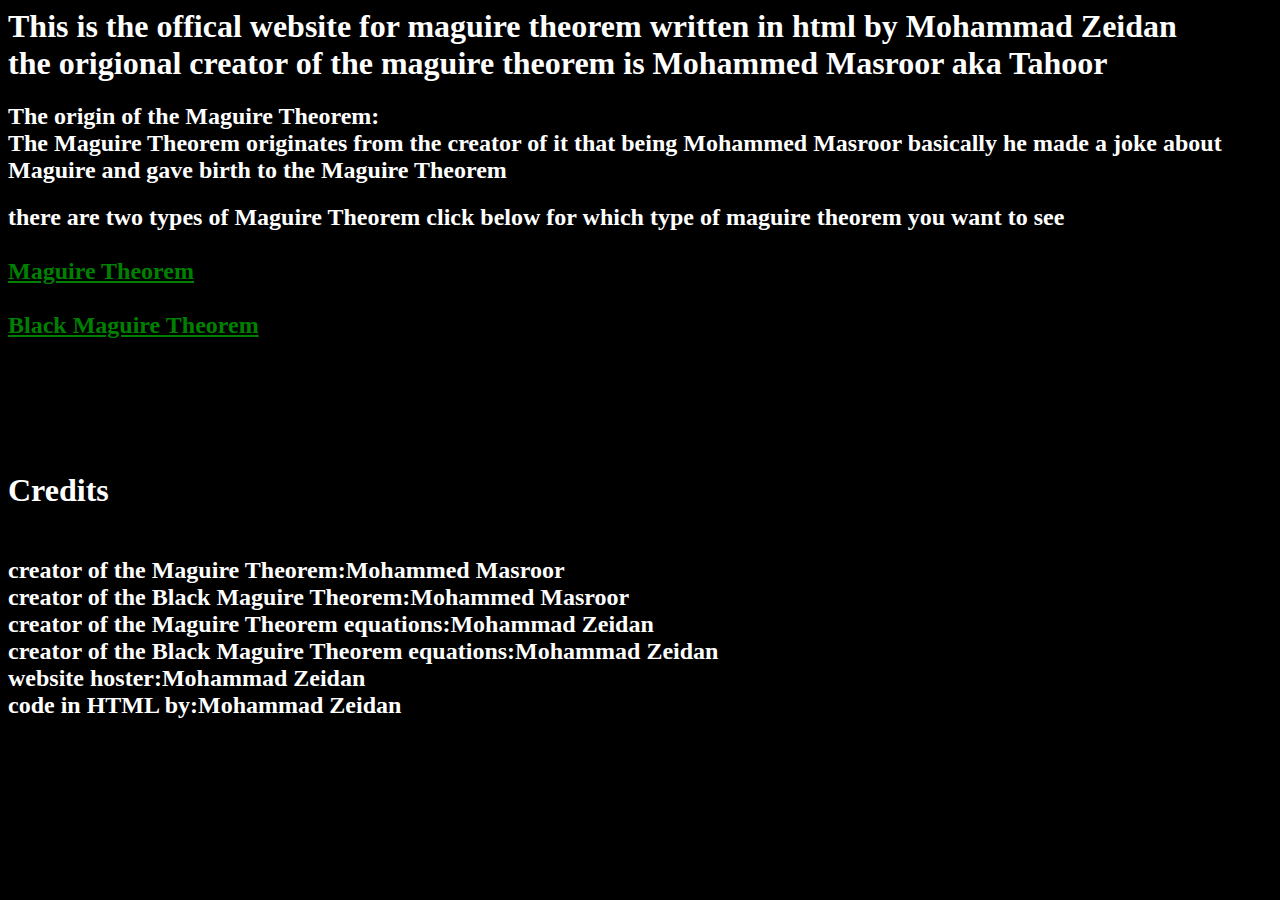
<file: index.html>
<html lang="en">
<head>
    <meta charset="UTF-8">
    <meta name="viewport" content="width=device-width, initial-scale=1.0">
    <title>Maguire Theorem by Zeidan</title>
    <link rel="stylesheet" href="styles.css">
</head>
<body>
    <body text="white">
   <h1>
    This is the offical website for maguire theorem written in html by Mohammad Zeidan
    <br>the origional creator of the maguire theorem is Mohammed Masroor aka Tahoor
   </h1>
   <h2>
    The origin of the Maguire Theorem:
    <br>The Maguire Theorem originates from the creator of it that being Mohammed Masroor
    basically he made a joke about Maguire and gave birth to the Maguire Theorem
    <br>
   </h2>
   <h2>
    there are two types of Maguire Theorem
    click below for which type of maguire theorem you want to see
    <br>
    <br><a href="/maguiretheorem/MaguireTheorem.html" style="color: green;">Maguire Theorem</a>
    <br>
    <br><a href="/maguiretheorem/BlackMaguireTheorem.html" style="color:green">Black Maguire Theorem</a>
   </h2>
   <h1>
    <br><br><br>Credits
   </h1>
   <h2>
    <br>creator of the Maguire Theorem:Mohammed Masroor
    <br>creator of the Black Maguire Theorem:Mohammed Masroor
    <br>creator of the Maguire Theorem equations:Mohammad Zeidan
    <br>creator of the Black Maguire Theorem equations:Mohammad Zeidan
    <br>website hoster:Mohammad Zeidan
    <br>code in HTML by:Mohammad Zeidan
   </h2>
</body>
</html>
</file>
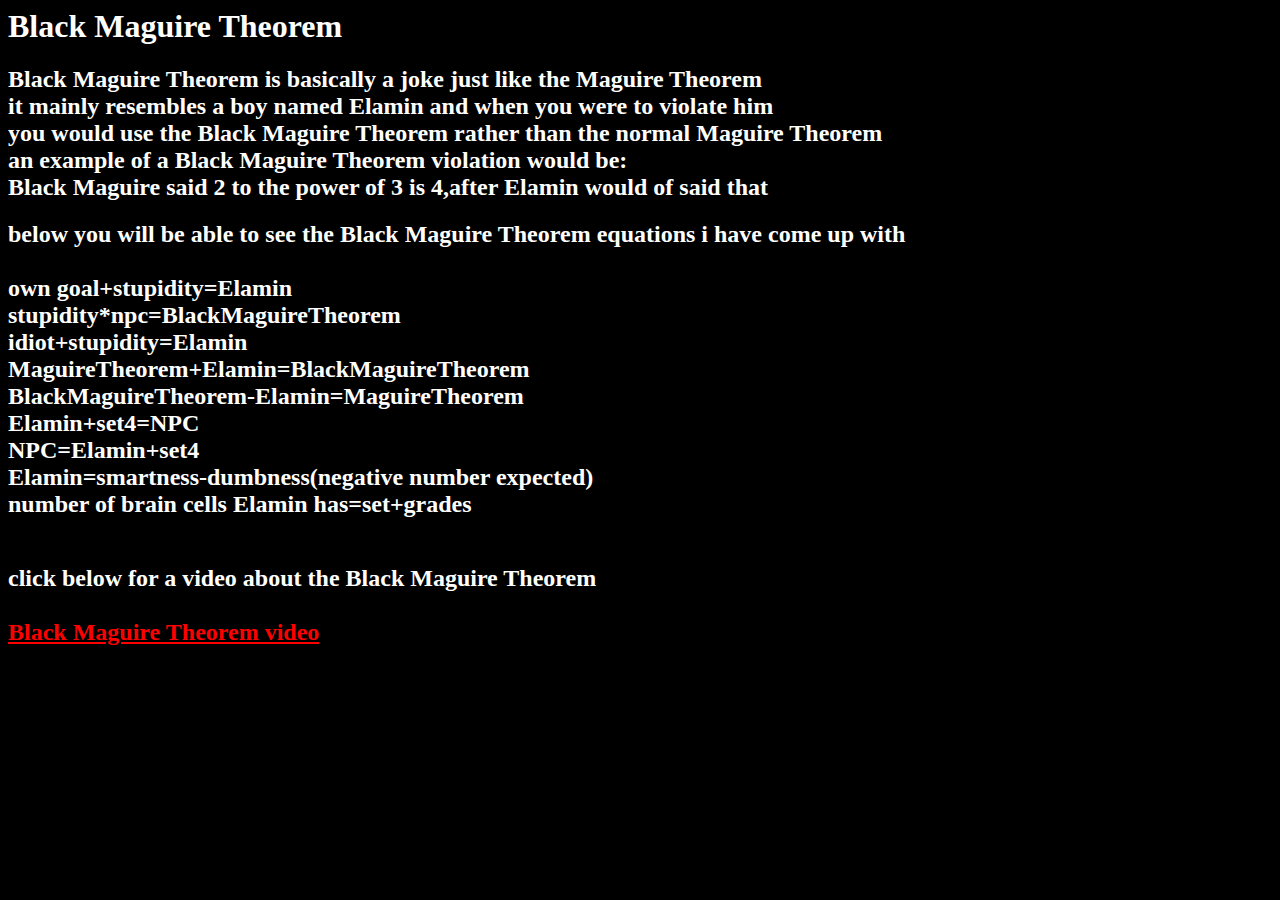
<file: BlackMaguireTheorem.html>
<html lang="en">
<head>
    <meta charset="UTF-8">
    <meta name="viewport" content="width=device-width, initial-scale=1.0">
    <title>Black Maguire Theorem</title>
    <link rel="stylesheet" href="styles.css">
</head>
<body>
    <body text="white"></body>
    <h1>Black Maguire Theorem</h1>
    <h2>
        Black Maguire Theorem is basically a joke just like the Maguire Theorem
        <br>it mainly resembles a boy named Elamin and when you were to violate him
        <br>you would use the Black Maguire Theorem rather than the normal Maguire Theorem
        <br>an example of a Black Maguire Theorem violation would be:
        <br>Black Maguire said 2 to the power of 3 is 4,after Elamin would of said that
    </h2>
    <h2>
        below you will be able to see the Black Maguire Theorem equations i have come up with
        <br><br>own goal+stupidity=Elamin
        <br>stupidity*npc=BlackMaguireTheorem
        <br>idiot+stupidity=Elamin
        <br>MaguireTheorem+Elamin=BlackMaguireTheorem
        <br>BlackMaguireTheorem-Elamin=MaguireTheorem
        <br>Elamin+set4=NPC
        <br>NPC=Elamin+set4
        <br>Elamin=smartness-dumbness(negative number expected)
        <br>number of brain cells Elamin has=set+grades
    </h2>
    <h2>
        <br>click below for a video about the Black Maguire Theorem
        <br><br><a href="https://www.youtube.com/watch?v=dQw4w9WgXcQ" style="color: red;">Black Maguire Theorem video</a>
    </h2>
</body>
</html>
</file>
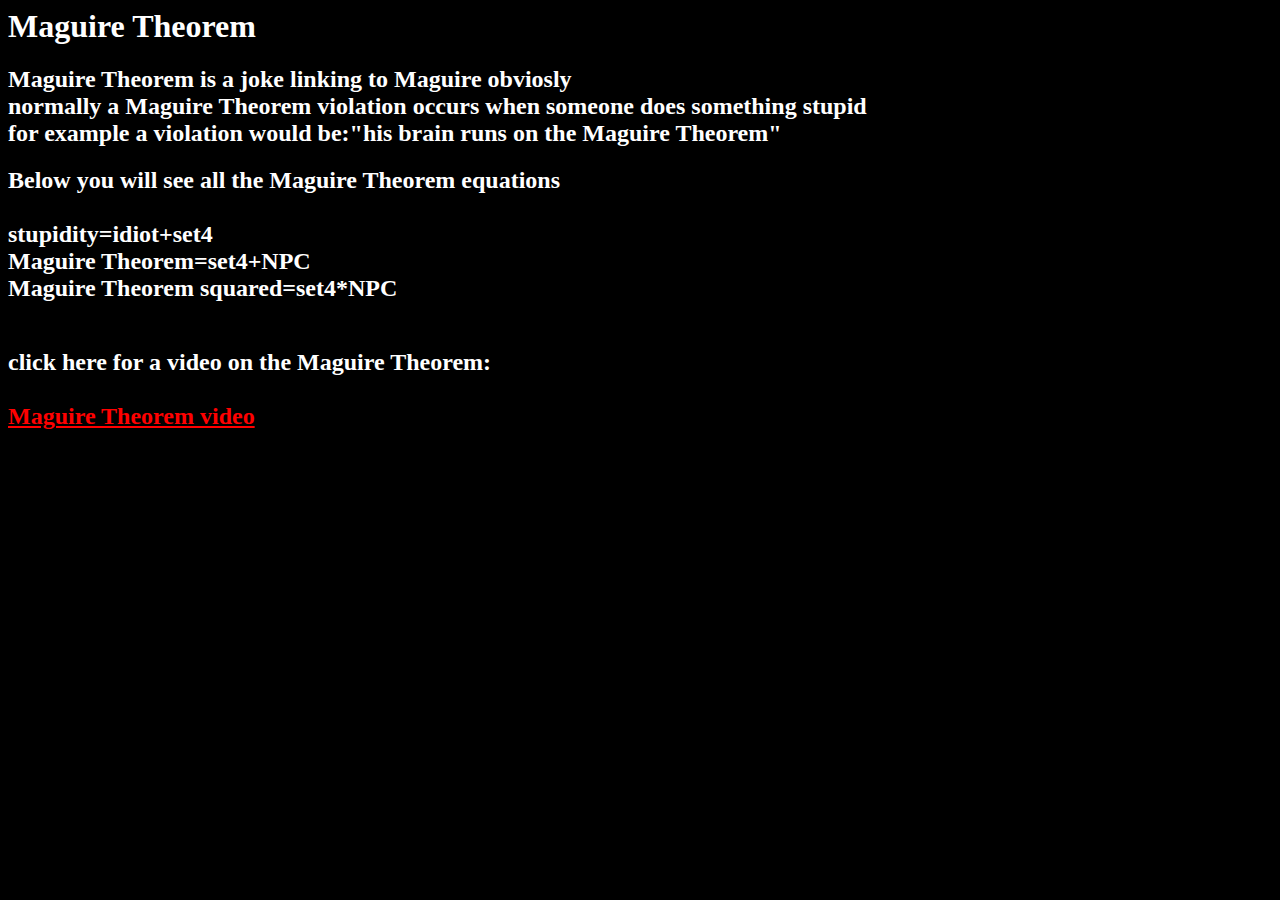
<file: MaguireTheorem.html>
<html lang="en">
<head>
    <meta charset="UTF-8">
    <meta name="viewport" content="width=device-width, initial-scale=1.0">
    <title>Maguire Theorem</title>
    <link rel="stylesheet" href="styles.css">
</head>
<body>
    <body text="white"></body>
    <h1>
        Maguire Theorem
    </h1>
    <h2>
        Maguire Theorem is a joke linking to Maguire obviosly
        <br>normally a Maguire Theorem violation occurs when someone does something stupid
        <br>for example a violation would be:"his brain runs on the Maguire Theorem"
    </h2>
    <h2>
        Below you will see all the Maguire Theorem equations
        <br><br>stupidity=idiot+set4
        <br>Maguire Theorem=set4+NPC
        <br>Maguire Theorem squared=set4*NPC
    </h2>
    <h2><br>click here for a video on the Maguire Theorem:
        <br><br><a href="https://www.youtube.com/watch?v=dQw4w9WgXcQ" style="color: red;">Maguire Theorem video</a><br>
    </h2>
</body>
</html>
</file>
<file: styles.css>
body{
    background-color: black;
    body:hover{
        border:1px solid green;  
       }
    body{
        color: rgb(255, 255, 255);
    }
}
</file>
